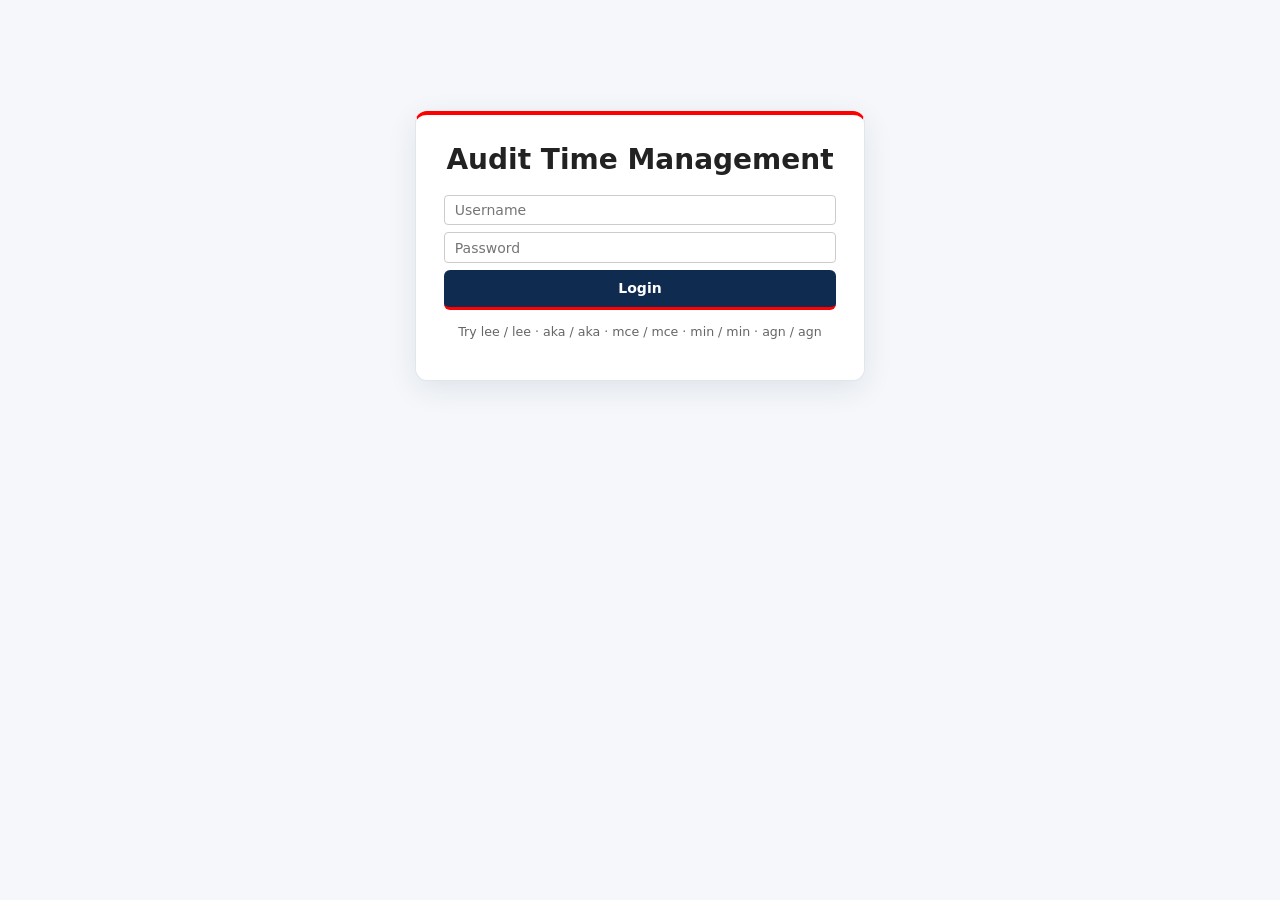
<file: backups/branding_20261118_123049/index.html>
<!doctype html>
<html lang="en">
<head>
  <meta charset="utf-8">
  <title>Audit Time Management</title>
  <link rel="stylesheet" href="/static/style.css">
</head>
<body>
  <div id="loginContainer">
    <h1 style="margin-top: 0; text-align: center;">Audit Time Management</h1>
    <form id="loginForm" onsubmit="event.preventDefault(); doLogin();">
      <input id="u" placeholder="Username" autocomplete="username" required>
      <input id="p" type="password" placeholder="Password" autocomplete="current-password" required>
      <button type="submit">Login</button>
    </form>
    <p class="muted" style="text-align: center;">Try lee / lee · aka / aka · mce / mce · min / min · agn / agn</p>
  </div>

  <div id="app" style="display:none">
    <h1>Audit Time Management</h1>
    <div class="row">
      <b id="who"></b>
      <button onclick="doLogout()">Logout</button>

      <button id="btnAdminPanel" onclick="showAdminPanel()" style="display:none; background: #2b6cb0; margin-left: auto;">Admin Panel</button>
      <button id="btnDownloadLogs" onclick="downloadTimeLogs()" style="background: #e67e22; margin-left: auto;">Download Time Logs</button>
    </div>

    <div id="activeTimerBar" class="card" style="display:none; background: #e3f2fd; border-color: #90caf9; position: sticky; top: 10px; z-index: 100;">
      <div class="row" style="justify-content: space-between;">
        <div>
          <b style="color: #1565c0;">⏱ Active Task:</b> <span id="timerTaskName"></span>
        </div>
        <div style="font-size: 1.2em; font-weight: bold;">
          <span id="timerDisplay">00:00:00</span>
        </div>
        <button onclick="stopTimer()" style="background: #e53935;">Stop Timer</button>
      </div>
      <div id="timerAlert" class="muted" style="margin-top: 0.5em; display: none;"></div>
    </div>

    <div id="noWork" class="card" style="display:none">
      <b>No missions assigned to you yet.</b><br>
      <span class="muted">
        Logged in as <span id="noWorkWho"></span>.
      </span>
    </div>

    <!-- TIME LOGS TABLE VIEW WITH FILTERS -->
    <div id="timeLogsView" style="display:none; background: white; padding: 1em; margin-top: 1em; border-radius: 8px; box-shadow: 0 4px 6px rgba(0,0,0,0.1);">
      <div class="row" style="justify-content: space-between; margin-bottom: 1em;">
        <h2 style="margin: 0;">Time Logs</h2>
        <div>
            <button onclick="showTimeLogs()" style="background: #2b6cb0; margin-right: 0.5em;">Refresh</button>
            <button onclick="hideTimeLogs()" style="background:#666;">← Back to Missions</button>
        </div>
      </div>

      <!-- FILTER BAR -->
      <div class="card" style="background: #f9f9f9; padding: 0.8em; display: flex; flex-wrap: wrap; gap: 1em; align-items: center; margin-bottom: 1em;">
        <div style="flex: 1; min-width: 150px;">
          <label style="font-size: 0.85em; font-weight: bold; display: block; margin-bottom: 0.2em;">Date</label>
          <select id="filterLogDate" onchange="filterLogs()" style="width: 100%; padding: 0.4em; border: 1px solid #ccc; border-radius: 4px;">
            <option value="all">All Dates</option>
          </select>
        </div>
        <div style="flex: 1; min-width: 150px;">
          <label style="font-size: 0.85em; font-weight: bold; display: block; margin-bottom: 0.2em;">Employee</label>
          <select id="filterLogEmployee" onchange="filterLogs()" style="width: 100%; padding: 0.4em; border: 1px solid #ccc; border-radius: 4px;">
            <option value="all">All Employees</option>
          </select>
        </div>
        <div style="flex: 1; min-width: 150px;">
          <label style="font-size: 0.85em; font-weight: bold; display: block; margin-bottom: 0.2em;">Task</label>
          <select id="filterLogTask" onchange="filterLogs()" style="width: 100%; padding: 0.4em; border: 1px solid #ccc; border-radius: 4px;">
            <option value="all">All Tasks</option>
          </select>
        </div>
        <div style="flex: 0 0 120px;">
          <label style="font-size: 0.85em; font-weight: bold; display: block; margin-bottom: 0.2em;">Status</label>
          <select id="filterLogStatus" onchange="filterLogs()" style="width: 100%; padding: 0.4em; border: 1px solid #ccc; border-radius: 4px;">
            <option value="all">All</option>
            <option value="Signed In">Signed In</option>
            <option value="Signed Out">Signed Out</option>
          </select>
        </div>
        <div style="flex: 0 0 auto; margin-top: 1.2em;">
          <button onclick="clearLogFilters()" style="background: #666; padding: 0.4em 1em;">Clear</button>
        </div>
      </div>

      <div style="overflow-x: auto;">
        <table style="width: 100%; border-collapse: collapse;">
          <thead>
            <tr style="background: #eee; text-align: left;">
              <th style="padding: 0.8em; border-bottom: 2px solid #ccc;">Date</th>
              <th style="padding: 0.8em; border-bottom: 2px solid #ccc;">Employee</th>
              <th style="padding: 0.8em; border-bottom: 2px solid #ccc;">Task</th>
              <th style="padding: 0.8em; border-bottom: 2px solid #ccc;">Sign In</th>
              <th style="padding: 0.8em; border-bottom: 2px solid #ccc;">Sign Out</th>
              <th style="padding: 0.8em; border-bottom: 2px solid #ccc;">Hours</th>
              <th style="padding: 0.8em; border-bottom: 2px solid #ccc;">Description</th>
            </tr>
          </thead>
          <tbody id="timeLogsTableBody"></tbody>
        </table>
      </div>
    </div>

    <!-- MAIN LIST VIEW -->
    <div id="listView">
      <div id="filterContainer" style="display:none; display: flex; flex-wrap: wrap; align-items: center; justify-content: space-between; margin-top: 1em; gap: 1.5em;">
        <div style="display: flex; align-items: center; gap: 1em;">
          <h2 id="myH" style="margin: 0;">My missions</h2>
          <button onclick="toggleMissionView()" id="viewToggleBtn" style="background: #4caf50; font-size: 0.85em; padding: 0.3em 0.6em;">Show All Missions</button>
          <button onclick="showTableView()" style="background: #2b6cb0; font-size: 0.85em; padding: 0.3em 0.6em;">View as Table</button>
          <button id="btnViewLogs" onclick="showTimeLogs()" style="background: #8e44ad; font-size: 0.85em; padding: 0.3em 0.6em;">View Time Logs</button>
        </div>

        <div style="display: flex; flex-wrap: wrap; align-items: center; gap: 1.5em;">
          <div class="searchable-dropdown" style="position: relative; width: 200px;">
            <input type="text" id="clientFilterInput" placeholder="Filter by Client..." autocomplete="off"
                   style="width: 100%; padding: 0.5em; border: 1px solid #ccc; border-radius: 4px;">
            <div id="clientFilterList" class="dropdown-list" style="display: none;"></div>
          </div>
          <div style="display: flex; align-items: center; gap: 0.5em;">
            <label style="font-size: 0.9em; font-weight: bold;">FY:</label>
            <input type="text" id="fiscalYearFilter" oninput="filterMissions()" placeholder="e.g. 2026" style="width: 80px; padding: 0.4em; border: 1px solid #ccc; border-radius: 4px;">
          </div>
          <div style="display: flex; align-items: center; gap: 0.5em;">
            <label style="font-size: 0.9em; font-weight: bold;">From:</label>
            <input type="date" id="missionDateFrom" onchange="filterMissions()" style="padding: 0.4em; border: 1px solid #ccc; border-radius: 4px;">
            <span style="font-size: 0.9em; font-weight: bold;">To:</span>
            <input type="date" id="missionDateTo" onchange="filterMissions()" style="padding: 0.4em; border: 1px solid #ccc; border-radius: 4px;">
          </div>
        </div>
      </div>

      <div id="missions" style="margin-top: 1em;"></div>

      <div id="allMissionsCard" style="display:none; margin-top: 2em; border-top: 2px dashed #ccc; padding-top: 1em;">
        <h2>All Company Missions</h2>
        <div id="allMissions"></div>
      </div>
    </div>

    <!-- READ-ONLY MISSION TABLE VIEW -->
    <div id="tableView" style="display:none">
      <div style="margin-bottom: 1em;">
        <button onclick="hideTableView()" style="background:#666;">← Back to Cards</button>
      </div>
      <h2>My Missions (Read-Only)</h2>
      <div style="overflow-x: auto;">
        <table style="width: 100%; border-collapse: collapse; margin-top: 1em; background: white;">
          <thead>
            <tr style="background: #eee; text-align: left;">
              <th style="padding: 0.8em; border-bottom: 2px solid #ccc;">Client</th>
              <th style="padding: 0.8em; border-bottom: 2px solid #ccc;">Service</th>
              <th style="padding: 0.8em; border-bottom: 2px solid #ccc;">Employee</th>
              <th style="padding: 0.8em; border-bottom: 2px solid #ccc;">Dates</th>
              <th style="padding: 0.8em; border-bottom: 2px solid #ccc;">Section / SubSection</th>
              <th style="padding: 0.8em; border-bottom: 2px solid #ccc;">Task Name</th>
              <th style="padding: 0.8em; border-bottom: 2px solid #ccc;">Hours</th>
              <th style="padding: 0.8em; border-bottom: 2px solid #ccc;">Status</th>
            </tr>
          </thead>
          <tbody id="tableBody"></tbody>
        </table>
      </div>
    </div>

    <div id="detail"></div>

    <div id="missionView" style="display:none">
      <div style="margin-bottom: 1em;">
        <button onclick="goBack()" style="background:#666;">← Back to missions</button>
      </div>

      <div style="display: flex; align-items: center; gap: 1em; margin-bottom: 1em;">
        <h2 style="margin: 0;">My tasks</h2>
        <button id="btnViewTeamTasks" onclick="showTeamTable()" style="background: #4caf50; font-size: 0.85em; padding: 0.3em 0.6em; display: none;">View Team Tasks</button>
      </div>

      <div class="card" style="background: #f9f9f9; padding: 0.8em; overflow: visible; z-index: 50; display: flex; flex-wrap: wrap; gap: 2em; align-items: center;">
        <div class="searchable-dropdown" style="position: relative; flex: 1; min-width: 250px;">
          <input type="text" id="taskSearch" placeholder="Search tasks by name, section, or sub-section..." autocomplete="off"
                 style="width: 100%; padding: 0.6em; box-sizing: border-box; font-size: 1em; border: 1px solid #ccc; border-radius: 4px;">
          <div id="taskSearchList" class="dropdown-list" style="display: none;"></div>
        </div>

        <div style="display: flex; align-items: center; gap: 0.5em;">
          <label style="font-size: 0.9em; font-weight: bold;">From:</label>
          <input type="date" id="taskDateFrom" onchange="filterTasks()" style="padding: 0.4em; border: 1px solid #ccc; border-radius: 4px;">
          <span style="font-size: 0.9em; font-weight: bold;">To:</span>
          <input type="date" id="taskDateTo" onchange="filterTasks()" style="padding: 0.4em; border: 1px solid #ccc; border-radius: 4px;">
        </div>
      </div>

      <div id="taskList"></div>
    </div>

    <!-- TEAM TASKS READ-ONLY TABLE VIEW WITH DROPDOWN FILTERS -->
    <div id="teamTableView" style="display:none">
      <div style="margin-bottom: 1em;">
        <button onclick="hideTeamTable()" style="background:#666;">← Back to My Tasks</button>
      </div>
      <h2>Team Tasks (Read-Only)</h2>

      <div class="card" style="background: #f9f9f9; padding: 0.8em; display: flex; flex-wrap: wrap; gap: 1em; align-items: center; margin-bottom: 1em;">
        <div style="flex: 1; min-width: 150px;">
          <label style="font-size: 0.85em; font-weight: bold; display: block; margin-bottom: 0.2em;">Employee</label>
          <select id="filterTeamEmployee" onchange="filterTeamTasks()" style="width: 100%; padding: 0.4em; border: 1px solid #ccc; border-radius: 4px;">
            <option value="all">All Employees</option>
          </select>
        </div>
        <div style="flex: 1; min-width: 150px;">
          <label style="font-size: 0.85em; font-weight: bold; display: block; margin-bottom: 0.2em;">Section / SubSection</label>
          <select id="filterTeamSection" onchange="filterTeamTasks()" style="width: 100%; padding: 0.4em; border: 1px solid #ccc; border-radius: 4px;">
            <option value="all">All Sections</option>
          </select>
        </div>
        <div style="flex: 1; min-width: 150px;">
          <label style="font-size: 0.85em; font-weight: bold; display: block; margin-bottom: 0.2em;">Task Name</label>
          <select id="filterTeamTaskName" onchange="filterTeamTasks()" style="width: 100%; padding: 0.4em; border: 1px solid #ccc; border-radius: 4px;">
            <option value="all">All Tasks</option>
          </select>
        </div>
        <div style="flex: 0 0 120px;">
          <label style="font-size: 0.85em; font-weight: bold; display: block; margin-bottom: 0.2em;">Status</label>
          <select id="filterTeamStatus" onchange="filterTeamTasks()" style="width: 100%; padding: 0.4em; border: 1px solid #ccc; border-radius: 4px;">
            <option value="all">All</option>
            <option value="done">Done</option>
            <option value="pending">Pending</option>
          </select>
        </div>
        <div style="flex: 0 0 auto; margin-top: 1.2em;">
          <button onclick="clearTeamFilters()" style="background: #666; padding: 0.4em 1em;">Clear</button>
        </div>
      </div>

      <div style="overflow-x: auto;">
        <table style="width: 100%; border-collapse: collapse; margin-top: 1em; background: white;">
          <thead>
            <tr style="background: #eee; text-align: left;">
              <th style="padding: 0.8em; border-bottom: 2px solid #ccc;">Employee</th>
              <th style="padding: 0.8em; border-bottom: 2px solid #ccc;">Section / SubSection</th>
              <th style="padding: 0.8em; border-bottom: 2px solid #ccc;">Task Name</th>
              <th style="padding: 0.8em; border-bottom: 2px solid #ccc;">Hours</th>
              <th style="padding: 0.8em; border-bottom: 2px solid #ccc;">Status</th>
            </tr>
          </thead>
          <tbody id="teamTableBody"></tbody>
        </table>
      </div>
    </div>

    <!-- ============================================================ -->
    <!-- ADMIN PANEL                                                  -->
    <!-- ============================================================ -->
    <div id="adminView" style="display:none">
      <div class="row" style="justify-content: space-between; align-items: center; margin-bottom: 1em;">
        <h2 style="margin: 0;">Administration</h2>
        <button onclick="hideAdminPanel()" style="background:#666;">← Back to Mission List</button>
      </div>

      <!-- Tab selector -->
      <div style="margin-bottom:1em; display:flex; gap:.5em; flex-wrap:wrap;">
        <button id="tabBtnTeams"      onclick="showAdminTab('teams')"      style="background:#2b6cb0;">Teams</button>
        <button id="tabBtnEmployees"  onclick="showAdminTab('employees')"  style="background:#2b6cb0;">Employees</button>
        <button id="tabBtnClients"    onclick="showAdminTab('clients')"    style="background:#2b6cb0;">Clients</button>
        <button id="tabBtnServices"   onclick="showAdminTab('services')"   style="background:#2b6cb0;">Services</button>
        <button id="tabBtnIndustries" onclick="showAdminTab('industries')" style="background:#2b6cb0;">Industries</button>
      </div>

      <!-- TEAMS TAB -->
      <div id="adminTabTeams" style="display:none;">
        <button onclick="openTeamForm()" style="background:#4caf50;">+ New Team</button>
        <div style="overflow-x:auto;">
          <table style="width:100%; border-collapse:collapse; margin-top:1em; background:#fff;">
            <thead>
              <tr style="background:#eee; text-align:left;">
                <th style="padding:.8em; border-bottom:2px solid #ccc;">Name</th>
                <th style="padding:.8em; border-bottom:2px solid #ccc;">Leader</th>
                <th style="padding:.8em; border-bottom:2px solid #ccc;">Members</th>
                <th style="padding:.8em; border-bottom:2px solid #ccc;">Actions</th>
              </tr>
            </thead>
            <tbody id="adminTeamsBody"></tbody>
          </table>
        </div>
      </div>

      <!-- EMPLOYEES TAB -->
      <div id="adminTabEmployees" style="display:none;">
        <button onclick="openEmployeeForm()" style="background:#4caf50;">+ New Employee</button>
        <div style="overflow-x:auto;">
          <table style="width:100%; border-collapse:collapse; margin-top:1em; background:#fff;">
            <thead>
              <tr style="background:#eee; text-align:left;">
                <th style="padding:.8em; border-bottom:2px solid #ccc;">Name</th>
                <th style="padding:.8em; border-bottom:2px solid #ccc;">Username</th>
                <th style="padding:.8em; border-bottom:2px solid #ccc;">Classification</th>
                <th style="padding:.8em; border-bottom:2px solid #ccc;">Team Leader</th>
                <th style="padding:.8em; border-bottom:2px solid #ccc;">Actions</th>
              </tr>
            </thead>
            <tbody id="adminEmployeesBody"></tbody>
          </table>
        </div>
      </div>

      <!-- CLIENTS TAB -->
      <div id="adminTabClients" style="display:none;">
        <button onclick="openClientForm()" style="background:#4caf50;">+ New Client</button>
        <div style="overflow-x:auto;">
          <table style="width:100%; border-collapse:collapse; margin-top:1em; background:#fff;">
            <thead>
              <tr style="background:#eee; text-align:left;">
                <th style="padding:.8em; border-bottom:2px solid #ccc;">Customer Name</th>
                <th style="padding:.8em; border-bottom:2px solid #ccc;">Industry</th>
                <th style="padding:.8em; border-bottom:2px solid #ccc;">Type</th>
                <th style="padding:.8em; border-bottom:2px solid #ccc;">ID</th>
                <th style="padding:.8em; border-bottom:2px solid #ccc;">Phone</th>
                <th style="padding:.8em; border-bottom:2px solid #ccc;">City</th>
                <th style="padding:.8em; border-bottom:2px solid #ccc;">Team Leader</th>
                <th style="padding:.8em; border-bottom:2px solid #ccc;">Actions</th>
              </tr>
            </thead>
            <tbody id="adminClientsBody"></tbody>
          </table>
        </div>
      </div>

      <!-- SERVICES TAB -->
      <div id="adminTabServices" style="display:none;">
        <button onclick="openServiceForm()" style="background:#4caf50;">+ New Service</button>
        <div style="overflow-x:auto;">
          <table style="width:100%; border-collapse:collapse; margin-top:1em; background:#fff;">
            <thead>
              <tr style="background:#eee; text-align:left;">
                <th style="padding:.8em; border-bottom:2px solid #ccc;">Service Name</th>
                <th style="padding:.8em; border-bottom:2px solid #ccc;">Engagement Letter (preview)</th>
                <th style="padding:.8em; border-bottom:2px solid #ccc;">Actions</th>
              </tr>
            </thead>
            <tbody id="adminServicesBody"></tbody>
          </table>
        </div>
      </div>

      <!-- INDUSTRIES TAB -->
      <div id="adminTabIndustries" style="display:none;">
        <button onclick="openIndustryForm()" style="background:#4caf50;">+ New Industry</button>
        <div style="overflow-x:auto;">
          <table style="width:100%; border-collapse:collapse; margin-top:1em; background:#fff;">
            <thead>
              <tr style="background:#eee; text-align:left;">
                <th style="padding:.8em; border-bottom:2px solid #ccc;">Industry Group</th>
                <th style="padding:.8em; border-bottom:2px solid #ccc;">Industry Name</th>
                <th style="padding:.8em; border-bottom:2px solid #ccc;">Actions</th>
              </tr>
            </thead>
            <tbody id="adminIndustriesBody"></tbody>
          </table>
        </div>
      </div>
    </div>

    <!-- Generic admin modal -->
    <div id="adminModal" style="display:none; position:fixed; inset:0; background:rgba(0,0,0,.5); z-index:1000;">
      <div class="card" style="max-width:600px; margin:5em auto; background:#fff; padding:1.5em; border-radius:8px; max-height:80vh; overflow:auto;">
        <h3 id="adminModalTitle" style="margin-top:0;"></h3>
        <div id="adminModalFields"></div>
        <div style="margin-top:1em; text-align:right; display:flex; gap:.5em; justify-content:flex-end;">
          <button onclick="closeAdminModal()" style="background:#666;">Cancel</button>
          <button onclick="submitAdminModal()" style="background:#2b6cb0; color:#fff;">Save</button>
        </div>
      </div>
    </div>

  </div>

  <!-- Cache buster — bump whenever app.js or style.css changes -->
  <script src="/static/app.js?v=114"></script>
</body>
</html>
</file>
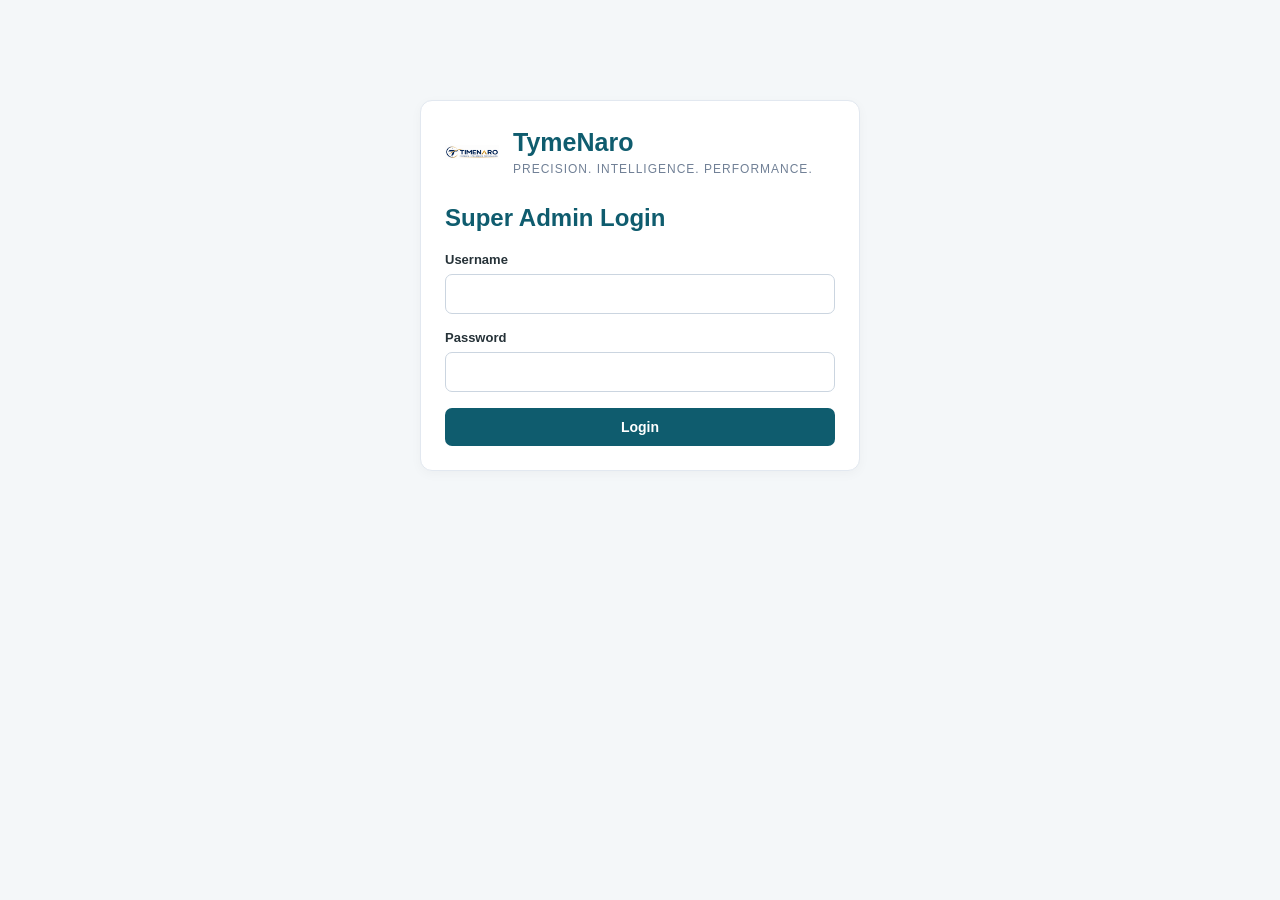
<file: templates/super_admin.html>
<!DOCTYPE html>
<html lang="en">
<head>
    <meta charset="UTF-8">
    <meta name="viewport" content="width=device-width, initial-scale=1.0">
    <title>TymeNaro | Super Admin</title>
    <link rel="icon" type="image/png" href="/static/images/TymeNaro_Small.png">

    <style>
        :root {
            --primary: #0F5C6E;
            --primary-dark: #094653;
            --background: #f4f7f9;
            --surface: #ffffff;
            --text: #263238;
            --muted: #718096;
            --border: #e2e8f0;
            --success: #16834a;
            --danger: #c53030;
            --warning: #b7791f;
        }

        * {
            box-sizing: border-box;
        }

        body {
            margin: 0;
            padding: 30px 18px;
            background: var(--background);
            color: var(--text);
            font-family: Arial, Helvetica, sans-serif;
        }

        .container {
            max-width: 1180px;
            margin: 0 auto;
        }

        .header {
            display: flex;
            justify-content: space-between;
            align-items: center;
            gap: 20px;
            margin-bottom: 28px;
        }

        .brand {
            display: flex;
            align-items: center;
            gap: 14px;
        }

        .brand img {
            width: 54px;
            height: 54px;
            object-fit: contain;
        }

        .brand h1 {
            margin: 0;
            color: var(--primary);
            font-size: 25px;
        }

        .brand p {
            margin: 5px 0 0;
            color: var(--muted);
            font-size: 12px;
            letter-spacing: 1px;
        }

        h2 {
            margin-top: 0;
            color: var(--primary);
        }

        .card {
            background: var(--surface);
            border: 1px solid var(--border);
            border-radius: 12px;
            padding: 24px;
            margin-bottom: 22px;
            box-shadow: 0 3px 12px rgba(0,0,0,.035);
        }

        .login-card {
            max-width: 440px;
            margin: 70px auto;
        }

        .form-group {
            margin-bottom: 16px;
        }

        label {
            display: block;
            margin-bottom: 7px;
            font-size: 13px;
            font-weight: 600;
        }

        input,
        select {
            width: 100%;
            padding: 11px 12px;
            border: 1px solid #cbd5e0;
            border-radius: 7px;
            font-size: 14px;
            background: white;
        }

        input:focus,
        select:focus {
            outline: 2px solid rgba(15,92,110,.15);
            border-color: var(--primary);
        }

        button {
            border: 0;
            border-radius: 7px;
            padding: 11px 17px;
            background: var(--primary);
            color: white;
            font-size: 14px;
            font-weight: 600;
            cursor: pointer;
        }

        button:hover {
            background: var(--primary-dark);
        }

        button:disabled {
            opacity: .6;
            cursor: wait;
        }

        .btn-secondary {
            background: #64748b;
        }

        .btn-secondary:hover {
            background: #475569;
        }

        .btn-danger {
            background: #b83232;
        }

        .btn-danger:hover {
            background: #922b2b;
        }

        .btn-small {
            padding: 7px 11px;
            font-size: 12px;
        }

        .header-actions {
            display: flex;
            gap: 9px;
            flex-wrap: wrap;
        }

        .stats {
            display: grid;
            grid-template-columns: repeat(6, minmax(120px, 1fr));
            gap: 14px;
            margin-bottom: 22px;
        }

        .stat-card {
            background: white;
            border: 1px solid var(--border);
            border-radius: 10px;
            padding: 18px;
        }

        .stat-card .number {
            font-size: 27px;
            font-weight: 700;
            color: var(--primary);
        }

        .stat-card .label {
            margin-top: 7px;
            color: var(--muted);
            font-size: 12px;
        }

        .table-wrap {
            width: 100%;
            overflow-x: auto;
        }

        table {
            width: 100%;
            border-collapse: collapse;
            font-size: 13px;
            min-width: 850px;
        }

        th,
        td {
            padding: 13px 11px;
            text-align: left;
            border-bottom: 1px solid var(--border);
            vertical-align: middle;
        }

        th {
            color: var(--primary);
            background: #f8fafc;
            font-weight: 700;
            white-space: nowrap;
        }

        td {
            color: #334155;
        }

        .status {
            display: inline-block;
            border-radius: 20px;
            padding: 5px 9px;
            font-size: 11px;
            font-weight: 700;
        }

        .active {
            background: #dcfce7;
            color: #166534;
        }

        .inactive {
            background: #fee2e2;
            color: #991b1b;
        }

        .healthy {
            background: #dcfce7;
            color: #166534;
        }

        .unavailable {
            background: #fef3c7;
            color: #92400e;
        }

        .message {
            display: none;
            padding: 12px 14px;
            border-radius: 7px;
            margin: 14px 0;
            font-size: 13px;
            white-space: pre-wrap;
        }

        .message.success {
            display: block;
            background: #dcfce7;
            color: #166534;
        }

        .message.error {
            display: block;
            background: #fee2e2;
            color: #991b1b;
        }

        .message.warning {
            display: block;
            background: #fef3c7;
            color: #92400e;
        }

        .section-heading {
            display: flex;
            justify-content: space-between;
            align-items: center;
            gap: 15px;
            margin-bottom: 18px;
        }

        .section-heading h2 {
            margin: 0;
        }

        .hidden {
            display: none !important;
        }

        .form-actions {
            display: flex;
            gap: 10px;
            flex-wrap: wrap;
            margin-top: 20px;
        }

        .help-text {
            color: var(--muted);
            font-size: 12px;
            line-height: 1.5;
            margin-top: 6px;
        }

        .checkbox-row {
            display: flex;
            align-items: center;
            gap: 9px;
            margin-top: 12px;
        }

        .checkbox-row input {
            width: auto;
        }

        .checkbox-row label {
            margin: 0;
        }

        .company-code {
            font-weight: 700;
            color: var(--primary);
            letter-spacing: .5px;
        }

        .footer {
            text-align: center;
            margin-top: 30px;
            color: var(--muted);
            font-size: 12px;
        }

        @media (max-width: 950px) {
            .stats {
                grid-template-columns: repeat(3, 1fr);
            }
        }

        @media (max-width: 600px) {
            body {
                padding: 18px 10px;
            }

            .header {
                align-items: flex-start;
                flex-direction: column;
            }

            .stats {
                grid-template-columns: repeat(2, 1fr);
            }

            .card {
                padding: 17px;
            }
        }
    </style>
</head>

<body>

<div class="container">

    <!-- LOGIN -->
    <section id="loginView" class="card login-card">
        <div class="brand" style="margin-bottom:25px;">
            <img src="/static/images/TymeNaro_Small.png" alt="TymeNaro">
            <div>
                <h1>TymeNaro</h1>
                <p>PRECISION. INTELLIGENCE. PERFORMANCE.</p>
            </div>
        </div>

        <h2>Super Admin Login</h2>

        <form id="loginForm">
            <div class="form-group">
                <label for="sa_username">Username</label>
                <input
                    id="sa_username"
                    type="text"
                    autocomplete="username"
                    required
                >
            </div>

            <div class="form-group">
                <label for="sa_password">Password</label>
                <input
                    id="sa_password"
                    type="password"
                    autocomplete="current-password"
                    required
                >
            </div>

            <button id="loginButton" type="submit" style="width:100%;">
                Login
            </button>
        </form>

        <div id="loginMessage" class="message"></div>
    </section>


    <!-- DASHBOARD -->
    <main id="dashboardView" class="hidden">

        <header class="header">
            <div class="brand">
                <img src="/static/images/TymeNaro_Small.png" alt="TymeNaro">
                <div>
                    <h1>TymeNaro Super Admin</h1>
                    <p>CENTRAL COMPANY MANAGEMENT</p>
                </div>
            </div>

            <div class="header-actions">
                <button id="refreshButton" type="button" class="btn-secondary">
                    Refresh
                </button>
                <button id="logoutButton" type="button" class="btn-danger">
                    Logout
                </button>
            </div>
        </header>


        <!-- AGGREGATE STATISTICS -->
        <section class="stats">

            <div class="stat-card">
                <div class="number" id="totalCompanies">0</div>
                <div class="label">Total Companies</div>
            </div>

            <div class="stat-card">
                <div class="number" id="activeCompanies">0</div>
                <div class="label">Active Companies</div>
            </div>

            <div class="stat-card">
                <div class="number" id="inactiveCompanies">0</div>
                <div class="label">Inactive Companies</div>
            </div>

            <div class="stat-card">
                <div class="number" id="totalEmployees">0</div>
                <div class="label">Total Employees</div>
            </div>

            <div class="stat-card">
                <div class="number" id="totalClients">0</div>
                <div class="label">Total Clients</div>
            </div>

            <div class="stat-card">
                <div class="number" id="totalMissions">0</div>
                <div class="label">Total Missions</div>
            </div>

        </section>


        <div id="dashboardMessage" class="message"></div>


        <!-- CREATE COMPANY -->
        <section class="card">
            <div class="section-heading">
                <h2>Company Management</h2>
                <button id="showCreateButton" type="button">
                    + Create Company
                </button>
            </div>

            <section id="createFormSection" class="hidden">
                <h3>Create New Company</h3>

                <form id="createForm">

                    <div class="form-group">
                        <label for="create_company_name">Company Name</label>
                        <input id="create_company_name" required maxlength="200">
                    </div>

                    <div class="form-group">
                        <label for="create_company_code">Company Code</label>
                        <input
                            id="create_company_code"
                            required
                            minlength="2"
                            maxlength="12"
                            pattern="[A-Za-z0-9_-]{2,12}"
                            placeholder="Example: ABC"
                        >
                        <div class="help-text">
                            Employees use this code together with their username
                            and password when logging in.
                        </div>
                    </div>

                    <div class="form-group">
                        <label for="create_industry">Industry</label>
                        <input id="create_industry" required maxlength="100">
                    </div>

                    <hr style="border:0;border-top:1px solid var(--border);margin:22px 0;">

                    <h3>Initial Administrator</h3>

                    <div class="form-group">
                        <label for="create_admin_username">Administrator Username</label>
                        <input
                            id="create_admin_username"
                            required
                            minlength="2"
                            maxlength="100"
                            autocomplete="off"
                        >
                    </div>

                    <div class="form-group">
                        <label for="create_admin_password">Administrator Password</label>
                        <input
                            id="create_admin_password"
                            type="password"
                            required
                            minlength="8"
                            autocomplete="new-password"
                        >
                    </div>

                    <div class="form-actions">
                        <button id="createSubmitButton" type="submit">
                            Create Company
                        </button>
                        <button id="cancelCreateButton" type="button" class="btn-secondary">
                            Cancel
                        </button>
                    </div>
                </form>

                <div id="createMessage" class="message"></div>
            </section>
        </section>


        <!-- EDIT COMPANY -->
        <section id="editFormSection" class="card hidden">
            <h2>Edit Company</h2>

            <form id="editForm">
                <input type="hidden" id="edit_tenant_id">

                <div class="form-group">
                    <label for="edit_company_name">Company Name</label>
                    <input id="edit_company_name" required maxlength="200">
                </div>

                <div class="form-group">
                    <label for="edit_company_code">Company Code</label>
                    <input
                        id="edit_company_code"
                        required
                        minlength="2"
                        maxlength="12"
                        pattern="[A-Za-z0-9_-]{2,12}"
                    >
                </div>

                <div class="form-group">
                    <label for="edit_industry">Industry</label>
                    <input id="edit_industry" required maxlength="100">
                </div>

                <div class="checkbox-row">
                    <input type="checkbox" id="edit_is_active">
                    <label for="edit_is_active">Company account is active</label>
                </div>

                <hr style="border:0;border-top:1px solid var(--border);margin:22px 0;">

                <h3>Change Administrator Credentials</h3>
                <p class="help-text">
                    Leave both fields empty to keep the current administrator
                    credentials unchanged. If changing credentials, provide both.
                </p>

                <div class="form-group">
                    <label for="edit_admin_username">New Administrator Username</label>
                    <input
                        id="edit_admin_username"
                        minlength="2"
                        maxlength="100"
                        autocomplete="off"
                    >
                </div>

                <div class="form-group">
                    <label for="edit_admin_password">New Administrator Password</label>
                    <input
                        id="edit_admin_password"
                        type="password"
                        minlength="8"
                        autocomplete="new-password"
                    >
                </div>

                <div class="form-actions">
                    <button id="editSubmitButton" type="submit">
                        Save Changes
                    </button>
                    <button id="cancelEditButton" type="button" class="btn-secondary">
                        Cancel
                    </button>
                </div>
            </form>

            <div id="editMessage" class="message"></div>
        </section>


        <!-- TENANT TABLE -->
        <section class="card">
            <div class="section-heading">
                <h2>Registered Companies</h2>
                <span id="companyCount" class="help-text"></span>
            </div>

            <div class="table-wrap">
                <table>
                    <thead>
                        <tr>
                            <th>ID</th>
                            <th>Company</th>
                            <th>Company Code</th>
                            <th>Industry</th>
                            <th>Employees</th>
                            <th>Clients</th>
                            <th>Missions</th>
                            <th>Account</th>
                            <th>Database</th>
                            <th>Actions</th>
                        </tr>
                    </thead>

                    <tbody id="tenantTableBody">
                        <tr>
                            <td colspan="10">Loading companies...</td>
                        </tr>
                    </tbody>
                </table>
            </div>
        </section>

        <div class="footer">
            TymeNaro · Precision. Intelligence. Performance.
        </div>

    </main>
</div>


<script>
"use strict";

let saToken = localStorage.getItem("saToken") || "";
let tenants = [];

const $ = id => document.getElementById(id);


function showMessage(elementId, message, type = "error") {
    const element = $(elementId);
    element.textContent = message;
    element.className = "message " + type;
}


function clearMessage(elementId) {
    const element = $(elementId);
    element.textContent = "";
    element.className = "message";
}


function setButtonLoading(buttonId, loading, loadingText = "Please wait...") {
    const button = $(buttonId);

    if (loading) {
        button.dataset.originalText = button.textContent;
        button.textContent = loadingText;
        button.disabled = true;
    } else {
        button.textContent = button.dataset.originalText || button.textContent;
        button.disabled = false;
    }
}


async function api(url, options = {}) {
    const headers = {
        "Content-Type": "application/json",
        ...(options.headers || {})
    };

    if (saToken) {
        headers.Authorization = "Bearer " + saToken;
    }

    const response = await fetch(url, {
        ...options,
        headers
    });

    let result = {};

    try {
        result = await response.json();
    } catch (_) {
        result = {};
    }

    if (!response.ok) {
        const detail = result.detail || result.message || "Request failed.";

        if (response.status === 401 || response.status === 403) {
            throw new Error(
                "Authentication failed or your Super Admin session is no longer valid. Please log in again."
            );
        }

        throw new Error(
            typeof detail === "string" ? detail : JSON.stringify(detail)
        );
    }

    return result;
}


function showLogin() {
    $("loginView").classList.remove("hidden");
    $("dashboardView").classList.add("hidden");
}


function showDashboard() {
    $("loginView").classList.add("hidden");
    $("dashboardView").classList.remove("hidden");
}


function logoutLocally() {
    saToken = "";
    localStorage.removeItem("saToken");
    showLogin();
}


async function doLogout() {
    try {
        if (saToken) {
            await api("/api/auth/logout", {
                method: "POST"
            });
        }
    } catch (error) {
        console.warn("Logout request:", error.message);
    } finally {
        logoutLocally();
    }
}


$("loginForm").addEventListener("submit", async event => {
    event.preventDefault();

    clearMessage("loginMessage");
    setButtonLoading("loginButton", true, "Signing in...");

    try {
        const result = await fetch("/api/auth/super-admin/login", {
            method: "POST",
            headers: {
                "Content-Type": "application/json"
            },
            body: JSON.stringify({
                username: $("sa_username").value.trim(),
                password: $("sa_password").value
            })
        });

        let data = {};

        try {
            data = await result.json();
        } catch (_) {
            data = {};
        }

        if (!result.ok) {
            throw new Error(
                data.detail || "Invalid Super Admin credentials."
            );
        }

        if (!data.token) {
            throw new Error("The server did not return an authentication token.");
        }

        saToken = data.token;
        localStorage.setItem("saToken", saToken);

        $("sa_password").value = "";

        showDashboard();
        await loadTenants();

    } catch (error) {
        logoutLocally();
        showMessage("loginMessage", error.message);
    } finally {
        setButtonLoading("loginButton", false);
    }
});


function hideForms() {
    $("createFormSection").classList.add("hidden");
    $("editFormSection").classList.add("hidden");

    clearMessage("createMessage");
    clearMessage("editMessage");
}


$("showCreateButton").addEventListener("click", () => {
    hideForms();
    $("createForm").reset();
    $("createFormSection").classList.remove("hidden");
    $("createFormSection").scrollIntoView({ behavior: "smooth" });
});


$("cancelCreateButton").addEventListener("click", () => {
    $("createForm").reset();
    $("createFormSection").classList.add("hidden");
    clearMessage("createMessage");
});


$("cancelEditButton").addEventListener("click", () => {
    $("editFormSection").classList.add("hidden");
    $("editForm").reset();
    clearMessage("editMessage");
});


function addCell(row, value, className = "") {
    const cell = document.createElement("td");
    cell.textContent = value === null || value === undefined ? "—" : String(value);

    if (className) {
        cell.className = className;
    }

    row.appendChild(cell);
    return cell;
}


function addStatus(row, text, className) {
    const cell = document.createElement("td");
    const badge = document.createElement("span");

    badge.className = "status " + className;
    badge.textContent = text;

    cell.appendChild(badge);
    row.appendChild(cell);
}


function renderTenants() {
    const tbody = $("tenantTableBody");
    tbody.replaceChildren();

    $("companyCount").textContent = tenants.length + " companies";

    if (tenants.length === 0) {
        const row = document.createElement("tr");
        const cell = document.createElement("td");

        cell.colSpan = 10;
        cell.textContent = "No companies have been registered.";

        row.appendChild(cell);
        tbody.appendChild(row);
        return;
    }

    for (const tenant of tenants) {
        const row = document.createElement("tr");

        addCell(row, tenant.TenantID);
        addCell(row, tenant.CompanyName);
        addCell(row, tenant.CompanyCode, "company-code");
        addCell(row, tenant.Industry);
        addCell(row, tenant.EmployeeCount);
        addCell(row, tenant.ClientCount);
        addCell(row, tenant.MissionCount);

        addStatus(
            row,
            tenant.IsActive ? "Active" : "Inactive",
            tenant.IsActive ? "active" : "inactive"
        );

        addStatus(
            row,
            tenant.DatabaseStatus === "healthy" ? "Healthy" : "Unavailable",
            tenant.DatabaseStatus === "healthy" ? "healthy" : "unavailable"
        );

        const actions = document.createElement("td");
        

const editButton = document.createElement("button");
editButton.type = "button";
editButton.className = "btn-small";
editButton.textContent = "Edit";
editButton.addEventListener("click", () => editTenant(tenant.TenantID));

const deleteButton = document.createElement("button");
deleteButton.type = "button";
deleteButton.className = "btn-small btn-danger";
deleteButton.style.marginLeft = "6px";
deleteButton.textContent = "Delete";
deleteButton.addEventListener("click", () => deleteTenant(tenant.TenantID));

actions.appendChild(editButton);
actions.appendChild(deleteButton);
row.appendChild(actions);
tbody.appendChild(row);
    }
}


function updateTotals(totals) {
    $("totalCompanies").textContent = totals.Companies ?? 0;
    $("activeCompanies").textContent = totals.ActiveCompanies ?? 0;
    $("inactiveCompanies").textContent = totals.InactiveCompanies ?? 0;
    $("totalEmployees").textContent = totals.Employees ?? 0;
    $("totalClients").textContent = totals.Clients ?? 0;
    $("totalMissions").textContent = totals.Missions ?? 0;
}


async function loadTenants() {
    try {
        showDashboard();

        $("tenantTableBody").replaceChildren();

        const loadingRow = document.createElement("tr");
        const loadingCell = document.createElement("td");

        loadingCell.colSpan = 10;
        loadingCell.textContent = "Loading companies...";
        loadingRow.appendChild(loadingCell);
        $("tenantTableBody").appendChild(loadingRow);

        const data = await api("/api/super-admin/tenants");

        tenants = Array.isArray(data.tenants) ? data.tenants : [];

        updateTotals(data.totals || {});
        renderTenants();

        if (data.statistics_complete === false) {
            showMessage(
                "dashboardMessage",
                "Some tenant databases could not be verified. Statistics may be incomplete. Check the database status of each company.",
                "warning"
            );
        } else {
            clearMessage("dashboardMessage");
        }

    } catch (error) {
        if (
            error.message.includes("Authentication failed") ||
            error.message.includes("Super Admin session")
        ) {
            logoutLocally();
            showMessage("loginMessage", error.message);
            return;
        }

        showMessage("dashboardMessage", error.message);
    }
}


function editTenant(tenantId) {
    const tenant = tenants.find(
        item => Number(item.TenantID) === Number(tenantId)
    );

    if (!tenant) {
        showMessage("dashboardMessage", "Company not found.");
        return;
    }

    hideForms();

    $("edit_tenant_id").value = tenant.TenantID;
    $("edit_company_name").value = tenant.CompanyName || "";
    $("edit_company_code").value = tenant.CompanyCode || "";
    $("edit_industry").value = tenant.Industry || "";
    $("edit_is_active").checked = Boolean(tenant.IsActive);

    $("edit_admin_username").value = "";
    $("edit_admin_password").value = "";

    $("editFormSection").classList.remove("hidden");
    $("editFormSection").scrollIntoView({ behavior: "smooth" });
}

async function deleteTenant(tenantId) {
    const tenant = tenants.find(
        item => Number(item.TenantID) === Number(tenantId)
    );

    if (!tenant) {
        showMessage("dashboardMessage", "Company not found.");
        return;
    }

    const confirmed = window.confirm(
        "PERMANENT DELETION\n\n" +
        "Company: " + tenant.CompanyName + "\n" +
        "Company Code: " + tenant.CompanyCode + "\n\n" +
        "This permanently deletes the company's database, including " +
        "employees, clients, missions, tasks and time records.\n\n" +
        "This action cannot be undone.\n\n" +
        "Do you want to continue?"
    );

    if (!confirmed) return;

    const enteredCode = window.prompt(
        "To permanently delete " + tenant.CompanyName +
        ", enter its Company Code exactly:\n\n" +
        tenant.CompanyCode
    );

    if (enteredCode === null) return;

    if (enteredCode.trim().toUpperCase() !== tenant.CompanyCode.toUpperCase()) {
        showMessage(
            "dashboardMessage",
            "Company Code does not match. Nothing was deleted."
        );
        return;
    }

    const finalConfirmation = window.confirm(
        "Final confirmation: permanently delete " +
        tenant.CompanyName + " and its database?"
    );

    if (!finalConfirmation) return;

    try {
        const result = await api(
            "/api/super-admin/tenants/" + encodeURIComponent(tenantId),
            {
                method: "DELETE",
                body: JSON.stringify({
                    confirmation_company_code: enteredCode.trim()
                })
            }
        );

        showMessage(
            "dashboardMessage",
            result.message || "Company deleted successfully.",
            "success"
        );

        await loadTenants();

    } catch (error) {
        showMessage("dashboardMessage", error.message);
    }
}
$("createForm").addEventListener("submit", async event => {
    event.preventDefault();

    clearMessage("createMessage");
    setButtonLoading("createSubmitButton", true, "Creating company...");

    const payload = {
        company_name: $("create_company_name").value.trim(),
        company_code: $("create_company_code").value.trim().toUpperCase(),
        industry: $("create_industry").value.trim(),
        admin_username: $("create_admin_username").value.trim(),
        admin_password: $("create_admin_password").value
    };

    try {
        const result = await api("/api/super-admin/tenants", {
            method: "POST",
            body: JSON.stringify(payload)
        });

        $("createForm").reset();
        $("createFormSection").classList.add("hidden");

        showMessage(
            "dashboardMessage",
            result.message || "Company created successfully.",
            "success"
        );

        await loadTenants();

    } catch (error) {
        showMessage("createMessage", error.message);
    } finally {
        setButtonLoading("createSubmitButton", false);
    }
});


$("editForm").addEventListener("submit", async event => {
    event.preventDefault();

    clearMessage("editMessage");

    const adminUsername = $("edit_admin_username").value.trim();
    const adminPassword = $("edit_admin_password").value;

    if (Boolean(adminUsername) !== Boolean(adminPassword)) {
        showMessage(
            "editMessage",
            "To change administrator credentials, enter both the new username and password."
        );
        return;
    }

    if (adminPassword && adminPassword.length < 8) {
        showMessage(
            "editMessage",
            "The new administrator password must contain at least 8 characters."
        );
        return;
    }

    const tenantId = $("edit_tenant_id").value;

    const payload = {
        company_name: $("edit_company_name").value.trim(),
        company_code: $("edit_company_code").value.trim().toUpperCase(),
        industry: $("edit_industry").value.trim(),
        is_active: $("edit_is_active").checked
    };

    if (adminUsername && adminPassword) {
        payload.admin_username = adminUsername;
        payload.admin_password = adminPassword;
    }

    setButtonLoading("editSubmitButton", true, "Saving changes...");

    try {
        const result = await api(
            "/api/super-admin/tenants/" + encodeURIComponent(tenantId),
            {
                method: "PUT",
                body: JSON.stringify(payload)
            }
        );

        $("editForm").reset();
        $("editFormSection").classList.add("hidden");

        showMessage(
            "dashboardMessage",
            result.message || "Company information updated successfully.",
            "success"
        );

        await loadTenants();

    } catch (error) {
        showMessage("editMessage", error.message);
    } finally {
        setButtonLoading("editSubmitButton", false);
    }
});


$("refreshButton").addEventListener("click", loadTenants);
$("logoutButton").addEventListener("click", doLogout);


// Restore the existing Super Admin session, if one is stored.
if (saToken) {
    showDashboard();
    loadTenants();
} else {
    showLogin();
}
</script>

</body>
</html>
</file>
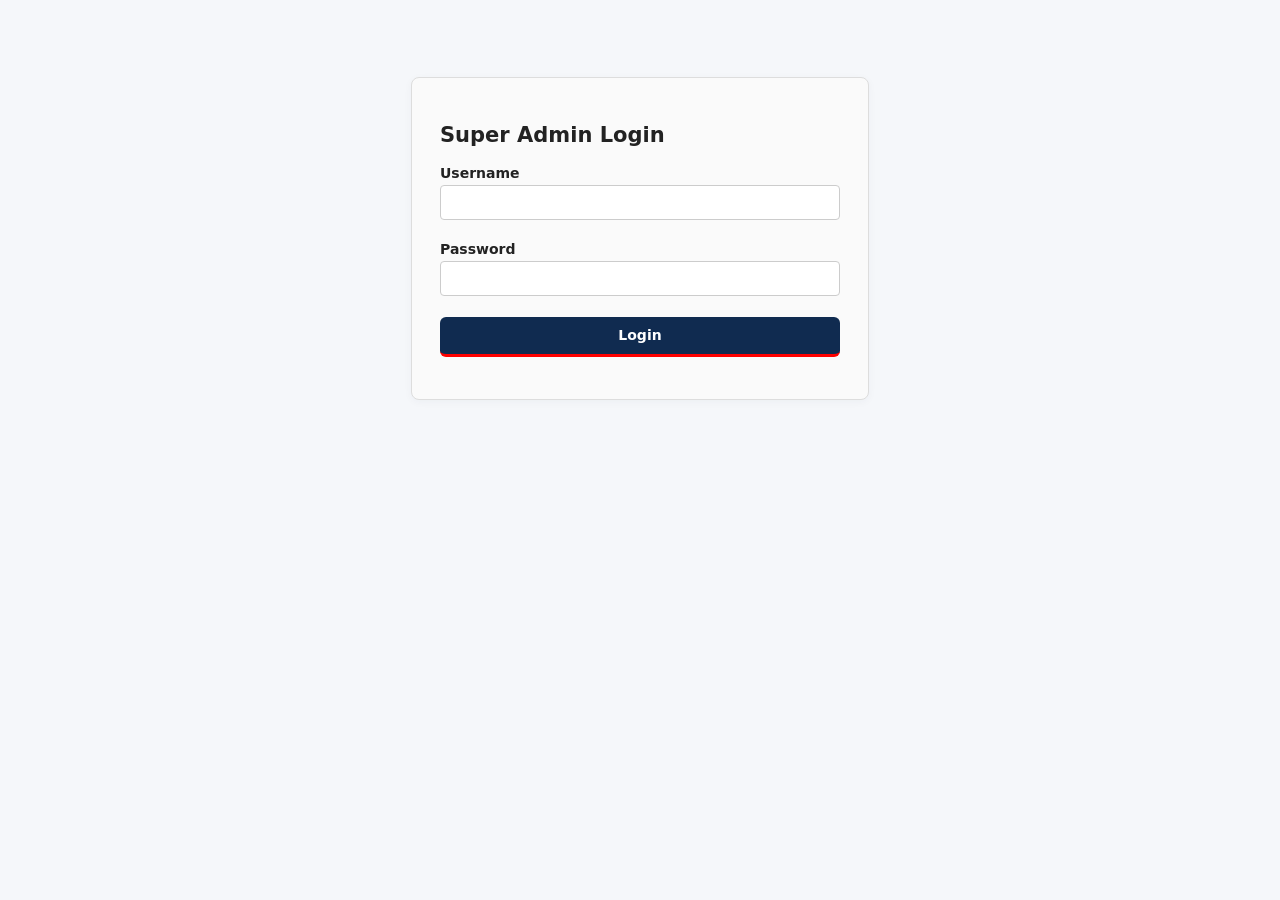
<file: backups/branding_20261118_123049/super_admin.html>
<!doctype html>
<html lang="en">
<head>
  <meta charset="utf-8">
  <title>Super Admin Portal</title>
  <link rel="stylesheet" href="/static/style.css">
  <style>
    body { max-width: 800px; margin: 4em auto; font-family: system-ui; }
    .card { border: 1px solid #ddd; padding: 2em; border-radius: 8px; background: #fafafa; margin-bottom: 2em; }
    .form-group { margin-bottom: 1em; }
    label { display: block; font-weight: bold; margin-bottom: 0.3em; }
    input { width: 100%; padding: 0.6em; box-sizing: border-box; border: 1px solid #ccc; border-radius: 4px; }
    button { padding: 0.8em 1.5em; background: #2b6cb0; color: white; border: none; border-radius: 4px; cursor: pointer; font-size: 1em; }
    button:hover { background: #255a92; }
    .btn-outline { background: transparent; color: #2b6cb0; border: 1px solid #2b6cb0; }
    .btn-outline:hover { background: #e2e8f0; }
    .btn-edit { background: #e67e22; padding: 0.4em 0.8em; font-size: 0.85em; }
    .btn-edit:hover { background: #d35400; }
    .btn-view { background: #2b6cb0; padding: 0.4em 0.8em; font-size: 0.85em; }
    .btn-view:hover { background: #255a92; }
    #message { margin-top: 1em; padding: 1em; border-radius: 4px; display: none; }
    .success { background: #e8f5e9; color: #2e7d32; }
    .error { background: #ffebee; color: #c62828; }
    
    /* Table Styles */
    table { width: 100%; border-collapse: collapse; margin-top: 1em; background: white; }
    th, td { padding: 0.8em; border-bottom: 1px solid #eee; text-align: left; }
    th { background: #f1f5f9; font-weight: bold; }
    
    /* Hide sections by default */
    #createFormSection, #editFormSection, #employeeListView { display: none; }
    #dashboardView { display: none; }
  </style>
</head>
<body>
  
  <!-- LOGIN VIEW -->
  <div id="loginView" class="card" style="max-width: 400px; margin: 0 auto;">
    <h2>Super Admin Login</h2>
    <form id="loginForm">
      <div class="form-group">
        <label>Username</label>
        <input type="text" id="sa_username" required>
      </div>
      <div class="form-group">
        <label>Password</label>
        <input type="password" id="sa_password" required>
      </div>
      <button type="submit" style="width: 100%;">Login</button>
    </form>
    <div id="loginMessage"></div>
  </div>

  <!-- MAIN DASHBOARD VIEW -->
  <div id="dashboardView">
    <div style="display: flex; justify-content: space-between; align-items: center; margin-bottom: 1em;">
      <h1 style="margin: 0;">Super Admin Dashboard</h1>
      <button onclick="doLogout()" class="btn-outline">Logout</button>
    </div>

    <!-- List of Tenants -->
    <div class="card">
      <div style="display: flex; justify-content: space-between; align-items: center; margin-bottom: 1em;">
        <h2 style="margin: 0;">Existing Tenants</h2>
        <button onclick="showCreateForm()">+ Create New Tenant</button>
      </div>
      
      <table>
        <thead>
          <tr>
            <th>ID</th>
            <th>Company Name</th>
            <th>Industry</th>
            <th>Employees</th>
            <th>Actions</th>
          </tr>
        </thead>
        <tbody id="tenantTableBody">
          <tr><td colspan="5" style="text-align: center; color: #666;">Loading tenants...</td></tr>
        </tbody>
      </table>
    </div>

    <!-- Create Tenant Form -->
    <div id="createFormSection" class="card" style="border-color: #90caf9; background: #e3f2fd;">
      <div style="display: flex; justify-content: space-between; align-items: center; margin-bottom: 1em;">
        <h2 style="margin: 0;">Create a New Tenant</h2>
        <button onclick="hideForms()" class="btn-outline">Cancel</button>
      </div>
      
      <form id="tenantForm">
        <div class="form-group">
          <label>Company Name</label>
          <input type="text" id="company_name" required>
        </div>
        <div class="form-group">
          <label>Industry</label>
          <input type="text" id="industry" required>
        </div>
        <hr style="margin: 2em 0; border: 0; border-top: 1px solid #ccc;">
        <div class="form-group">
          <label>Admin Username</label>
          <input type="text" id="admin_username" required>
        </div>
        <div class="form-group">
          <label>Admin Password</label>
          <input type="password" id="admin_password" required>
        </div>
        <button type="submit">Create Tenant</button>
      </form>
      <div id="message"></div>
    </div>

    <!-- Edit Tenant Form -->
    <div id="editFormSection" class="card" style="border-color: #f39c12; background: #fef9e7;">
      <div style="display: flex; justify-content: space-between; align-items: center; margin-bottom: 1em;">
        <h2 style="margin: 0;">Edit Tenant: <span id="editCompanyNameDisplay"></span></h2>
        <button onclick="hideForms()" class="btn-outline">Cancel</button>
      </div>
      
      <form id="editTenantForm">
        <input type="hidden" id="edit_tenant_id">
        <div class="form-group">
          <label>Company Name</label>
          <input type="text" id="edit_company_name" required>
        </div>
        <div class="form-group">
          <label>Industry</label>
          <input type="text" id="edit_industry" required>
        </div>
        <hr style="margin: 2em 0; border: 0; border-top: 1px solid #ccc;">
        <p style="color: #666; font-size: 0.9em; margin-bottom: 1em;">Leave the fields below blank to keep the current Admin credentials.</p>
        <div class="form-group">
          <label>New Admin Username</label>
          <input type="text" id="edit_admin_username" placeholder="Leave blank to keep current">
        </div>
        <div class="form-group">
          <label>New Admin Password</label>
          <input type="password" id="edit_admin_password" placeholder="Leave blank to keep current">
        </div>
        <button type="submit" style="background: #f39c12;">Save Changes</button>
      </form>
      <div id="editMessage"></div>
    </div>

    <!-- Employee List View -->
    <div id="employeeListView" class="card" style="border-color: #90caf9;">
      <div style="display: flex; justify-content: space-between; align-items: center; margin-bottom: 1em;">
        <h2 style="margin: 0;">Employees at <span id="employeeTenantName"></span></h2>
        <button onclick="document.getElementById('employeeListView').style.display='none'" class="btn-outline">Close</button>
      </div>
      
      <table>
        <thead>
          <tr>
            <th>Name</th>
            <th>Username</th>
            <th>Role</th>
            <th>Team Leader</th>
          </tr>
        </thead>
        <tbody id="employeeTableBody">
          <tr><td colspan="4" style="text-align: center; color: #666;">Loading employees...</td></tr>
        </tbody>
      </table>
    </div>
  </div>

  <script>
    let saToken = localStorage.getItem("saToken") || "";

    if (saToken) {
      document.getElementById("loginView").style.display = "none";
      document.getElementById("dashboardView").style.display = "block";
      loadTenants();
    }

    function doLogout() {
      localStorage.removeItem("saToken");
      location.reload();
    }

    function hideForms() {
      document.getElementById("createFormSection").style.display = "none";
      document.getElementById("editFormSection").style.display = "none";
      document.getElementById("employeeListView").style.display = "none";
    }

    function showCreateForm() {
      hideForms();
      document.getElementById("createFormSection").style.display = "block";
      window.scrollTo({ top: document.body.scrollHeight, behavior: 'smooth' });
    }

    function showEditForm(id, name, industry) {
      hideForms();
      document.getElementById("edit_tenant_id").value = id;
      document.getElementById("edit_company_name").value = name;
      document.getElementById("edit_industry").value = industry;
      document.getElementById("editCompanyNameDisplay").textContent = name;
      
      document.getElementById("edit_admin_username").value = "";
      document.getElementById("edit_admin_password").value = "";
      
      document.getElementById("editFormSection").style.display = "block";
      window.scrollTo({ top: document.body.scrollHeight, behavior: 'smooth' });
    }

    async function viewEmployees(tenantId, tenantName) {
      hideForms();
      document.getElementById("employeeTenantName").textContent = tenantName;
      document.getElementById("employeeListView").style.display = "block";
      window.scrollTo({ top: document.body.scrollHeight, behavior: 'smooth' });
      
      const tbody = document.getElementById("employeeTableBody");
      tbody.innerHTML = `<tr><td colspan="4" style="text-align: center; color: #666;">Loading employees...</td></tr>`;
      
      try {
        const res = await fetch(`/api/super-admin/tenants/${tenantId}/employees`, {
          headers: { "Authorization": "Bearer " + saToken }
        });
        
        if (!res.ok) throw new Error("Failed to load employees");
        
        const employees = await res.json();
        
        if (employees.length === 0) {
          tbody.innerHTML = `<tr><td colspan="4" style="text-align: center; color: #666;">No employees found for this tenant.</td></tr>`;
          return;
        }
        
        tbody.innerHTML = employees.map(e => `
          <tr>
            <td>${e.EmployeeName}</td>
            <td><code>${e.Username}</code></td>
            <td>${e.Classification || '-'}</td>
            <td>${e.TeamLeader || '-'}</td>
          </tr>
        `).join("");
        
      } catch (err) {
        tbody.innerHTML = `<tr><td colspan="4" style="text-align: center; color: red;">Error loading employees: ${err.message}</td></tr>`;
      }
    }

    async function loadTenants() {
      const tbody = document.getElementById("tenantTableBody");
      try {
        const res = await fetch("/api/super-admin/tenants", {
          headers: { "Authorization": "Bearer " + saToken }
        });
        const tenants = await res.json();
        
        if (tenants.length === 0) {
          tbody.innerHTML = `<tr><td colspan="5" style="text-align: center; color: #666;">No tenants created yet.</td></tr>`;
          return;
        }
        
        tbody.innerHTML = tenants.map(t => `
          <tr>
            <td>${t.TenantID}</td>
            <td><b>${t.CompanyName}</b></td>
            <td>${t.Industry}</td>
            <td>${t.EmployeeCount}</td>
            <td>
              <button class="btn-edit" onclick="showEditForm(${t.TenantID}, '${t.CompanyName.replace(/'/g, "\\'")}', '${t.Industry.replace(/'/g, "\\'")}')">Edit</button>
              <button class="btn-view" onclick="viewEmployees(${t.TenantID}, '${t.CompanyName.replace(/'/g, "\\'")}')">View Employees</button>
            </td>
          </tr>
        `).join("");
      } catch (err) {
        tbody.innerHTML = `<tr><td colspan="5" style="text-align: center; color: red;">Error loading tenants.</td></tr>`;
      }
    }

    // Handle Login
    document.getElementById("loginForm").addEventListener("submit", async (e) => {
      e.preventDefault();
      const msg = document.getElementById("loginMessage");
      msg.style.display = "none";
      
      try {
        const res = await fetch("/api/super-admin/login", {
          method: "POST",
          headers: { "Content-Type": "application/json" },
          body: JSON.stringify({
            username: document.getElementById("sa_username").value,
            password: document.getElementById("sa_password").value
          })
        });
        
        const data = await res.json();
        if (!res.ok) throw new Error(data.detail || "Login failed");
        
        saToken = data.token;
        localStorage.setItem("saToken", saToken);
        
        document.getElementById("loginView").style.display = "none";
        document.getElementById("dashboardView").style.display = "block";
        loadTenants();
      } catch (err) {
        msg.className = "error";
        msg.textContent = "❌ " + err.message;
        msg.style.display = "block";
      }
    });

    // Handle Create Tenant
    document.getElementById("tenantForm").addEventListener("submit", async (e) => {
      e.preventDefault();
      const msg = document.getElementById("message");
      msg.style.display = "none";
      
      const payload = {
        company_name: document.getElementById("company_name").value,
        industry: document.getElementById("industry").value,
        admin_username: document.getElementById("admin_username").value,
        admin_password: document.getElementById("admin_password").value
      };

      try {
        const res = await fetch("/api/super-admin/tenants", {
          method: "POST",
          headers: { 
            "Content-Type": "application/json",
            "Authorization": "Bearer " + saToken
          },
          body: JSON.stringify(payload)
        });
        
        if (!res.ok) {
            const err = await res.json();
            throw new Error(err.detail || "Failed to create tenant");
        }
        
        msg.className = "success";
        msg.textContent = "✅ Tenant created successfully!";
        msg.style.display = "block";
        document.getElementById("tenantForm").reset();
        
        loadTenants();
        setTimeout(hideForms, 2000);
        
      } catch (err) {
        msg.className = "error";
        msg.textContent = "❌ " + err.message;
        msg.style.display = "block";
      }
    });

    // Handle Edit Tenant
    document.getElementById("editTenantForm").addEventListener("submit", async (e) => {
      e.preventDefault();
      const msg = document.getElementById("editMessage");
      msg.style.display = "none";
      
      const id = document.getElementById("edit_tenant_id").value;
      
      const payload = {
        company_name: document.getElementById("edit_company_name").value,
        industry: document.getElementById("edit_industry").value,
        admin_username: document.getElementById("edit_admin_username").value || null,
        admin_password: document.getElementById("edit_admin_password").value || null
      };

      try {
        const res = await fetch(`/api/super-admin/tenants/${id}`, {
          method: "PUT",
          headers: { 
            "Content-Type": "application/json",
            "Authorization": "Bearer " + saToken
          },
          body: JSON.stringify(payload)
        });
        
        if (!res.ok) {
            const err = await res.json();
            throw new Error(err.detail || "Failed to update tenant");
        }
        
        msg.className = "success";
        msg.textContent = "✅ Tenant updated successfully!";
        msg.style.display = "block";
        
        loadTenants();
        setTimeout(hideForms, 2000);
        
      } catch (err) {
        msg.className = "error";
        msg.textContent = "❌ " + err.message;
        msg.style.display = "block";
      }
    });
  </script>
</body>
</html>
</file>
<file: static/style.css>
/* Global Styles */
body {
  font: 14px system-ui, sans-serif;
  max-width: 960px;
  margin: 0 auto;
  padding: 2em 1em;
  color: #222;
  box-sizing: border-box;
}

input, button {
  font: inherit;
  padding: .45em .7em;
  margin: .2em;
  border: 1px solid #ccc;
  border-radius: 4px;
}

button {
  background: #2b6cb0;
  color: #fff;
  border: 0;
  cursor: pointer;
}
button:hover { background: #255a92; }

.card {
  border: 1px solid #ddd;
  border-radius: 8px;
  padding: 1em;
  margin: .6em 0;
}

.bar {
  background: #eee;
  border-radius: 6px;
  height: 14px;
  overflow: hidden;
  width: 100%;
}

.fill       { height: 100%; background: #4caf50; }
.fill.warn  { background: #e53935; }
.muted      { color: #666; font-size: .9em; }
.row        { display: flex; gap: 1em; align-items: center; flex-wrap: wrap; }

/* Login Container */
#loginContainer {
  margin: 10vh auto; /* Centers vertically and horizontally */
  padding: 2em;
  border: 1px solid #ddd;
  border-radius: 8px;
  max-width: 450px; /* Keeps it compact on large screens */
  background: #fafafa;
  box-sizing: border-box; /* Ensures padding doesn't break width */
}

#loginForm {
  display: flex;
  flex-direction: column;
  gap: 0.5em;
  margin-bottom: 1em;
}

#loginForm input, 
#loginForm button {
  width: 100%;
  margin: 0;
  box-sizing: border-box;
}

/* =========================================
   Responsive Design for Tablets and Mobiles
   ========================================= */

/* Tablets (Portrait) & Small Laptops */
@media (max-width: 768px) {
  body {
    padding: 1em;
  }
  #loginContainer {
    margin-top: 5vh; /* Moves the box up slightly on smaller screens */
  }
}

/* Smartphones (Portrait) */
@media (max-width: 480px) {
  body {
    padding: 0.5em;
  }
  
  #loginContainer {
    margin: 1em auto; /* Hugs the top of the screen */
    padding: 1.5em 1em; /* Slightly less padding so inputs have room */
    max-width: 100%; /* Uses the full width of the phone */
    border-radius: 0; /* Optional: makes it look like a native app */
    border-left: 0;
    border-right: 0;
  }

  /* Prevent iOS Safari from zooming in automatically on input focus */
  #loginForm input {
    font-size: 16px; 
  }

  .row {
    flex-direction: column;
    align-items: flex-start;
  }
}
/* ... (keep all your existing CSS above this line) ... */

/* Timer specific styles */
@keyframes flashRed {
  0% { background-color: #e3f2fd; border-color: #90caf9; }
  50% { background-color: #ffebee; border-color: #e53935; }
  100% { background-color: #e3f2fd; border-color: #90caf9; }
}

.timer-warning {
  animation: flashRed 1s infinite;
  border-width: 2px !important;
}

.timer-overtime {
  background: #e53935 !important;
  color: white !important;
  border-color: #b71c1c !important;
}

.timer-overtime b, 
.timer-overtime span,
.timer-overtime .muted {
  color: white !important;
}

.timer-overtime button {
  background: #fff !important;
  color: #e53935 !important;
}
/* Add this at the bottom of your CSS file */
/* Add this to the bottom of your CSS file */
.searchable-dropdown .dropdown-list {
  position: absolute;
  top: 100%;
  left: 0;
  right: 0;
  background: #fff;
  border: 1px solid #ccc;
  border-radius: 4px;
  max-height: 200px;
  overflow-y: auto;
  z-index: 1000;
  box-shadow: 0 4px 6px rgba(0,0,0,0.1);
  margin-top: 2px;
}

.searchable-dropdown .dropdown-item:hover {
  background-color: #f0f0f0;
}


/* =========================================
   TYMENARO OFFICIAL BRANDING
   Navy Blue | Gold | White
   ========================================= */

:root {
  --tyme-navy: #102b50;
  --tyme-blue: #173e70;
  --tyme-red: #FF0000;
  --tyme-gold-light: #f0c75e;
  --tyme-white: #ffffff;
  --tyme-background: #f5f7fa;
}

/* General branded background */
body {
  background-color: var(--tyme-background);
}

/* Logo images */
.brand-logo {
  display: block;
  height: auto;
  object-fit: contain;
}

.brand-logo-login {
  width: 100%;
  max-width: 350px;
  margin: 0 auto;
}

.brand-logo-header {
  width: 190px;
  max-width: 35%;
}

.brand-logo-admin {
  width: 100%;
  max-width: 300px;
  margin: 0 auto;
}

.brand-logo-admin-header {
  width: 185px;
  max-width: 35%;
}

/* Login branding */
.brand-login {
  width: 100%;
  margin: 0 auto 1.5em;
  text-align: center;
}

.login-heading {
  color: var(--tyme-navy);
  text-align: center;
  font-weight: 700;
  margin: 0 0 1.2em;
}

#loginContainer {
  background: var(--tyme-white);
  border: 1px solid #e1e6ed;
  border-top: 4px solid var(--tyme-red);
  border-radius: 12px;
  box-shadow: 0 8px 30px rgba(16, 43, 80, 0.09);
}

/* Main application header */
.brand-header {
  display: flex;
  align-items: center;
  gap: 22px;
  flex-wrap: wrap;
  padding: 12px 0 18px;
  margin-bottom: 18px;
  border-bottom: 2px solid var(--tyme-red);
}

.brand-header-title h1 {
  color: var(--tyme-navy);
  margin: 0 0 4px;
  font-size: 1.65em;
}

.brand-header-title span {
  color: #68788b;
  font-size: 0.85em;
  letter-spacing: 0.5px;
}

/* Super Admin branding */
.brand-admin-login {
  margin-bottom: 1.5em;
}

.brand-admin-heading {
  display: flex;
  align-items: center;
  gap: 20px;
  flex-wrap: wrap;
  padding-bottom: 16px;
  border-bottom: 2px solid var(--tyme-gold);
}

.brand-admin-heading h1 {
  color: var(--tyme-navy);
  font-size: 1.5em;
}

/* Branded buttons */
button {
  transition: background-color 0.2s ease, transform 0.15s ease;
}

button:not(.btn-outline):hover {
  background-color: var(--tyme-blue);
}

#loginForm button {
  background: var(--tyme-navy);
  border-bottom: 3px solid var(--tyme-red);
  border-radius: 6px;
  padding: 0.75em;
  font-weight: 600;
}

#loginForm button:hover {
  background: var(--tyme-blue);
}

/* Admin cards */
.card {
  border-color: #e1e6ed;
  box-shadow: 0 2px 8px rgba(16, 43, 80, 0.04);
}

/* Responsive branding */
@media (max-width: 600px) {
  .brand-header {
    flex-direction: column;
    align-items: center;
    text-align: center;
  }

  .brand-logo-header {
    max-width: 260px;
    width: 80%;
  }

  .brand-header-title h1 {
    font-size: 1.35em;
  }

  .brand-admin-heading {
    flex-direction: column;
    align-items: center;
    text-align: center;
  }

  .brand-logo-admin-header {
    width: 75%;
    max-width: 250px;
  }

  .brand-login {
    margin-bottom: 1em;
  }

  .brand-logo-login {
    max-width: 300px;
  }
}

/* =========================================
   TYMENARO - FMO STYLE MAIN DASHBOARD
   ========================================= */

body {
  max-width: 1440px;
  padding: 1.5em 2em;
  background: #f5f7fa;
}

.dashboard-navigation {
  display: grid;
  grid-template-columns: repeat(7, 1fr);
  gap: 2px;
  background: #34358f;
  margin: 1.5em 0 0;
  border: 1px solid #34358f;
}

.nav-category {
  background: #34358f;
  border-radius: 0;
  min-height: 46px;
  font-weight: 700;
  border-right: 1px solid rgba(255,255,255,.4);
}

.nav-category:hover {
  background: #25266f !important;
}

.dashboard-grid {
  display: grid;
  grid-template-columns: repeat(5, minmax(0, 1fr));
  gap: 10px;
  margin-top: 10px;
}

.dashboard-column {
  display: flex;
  flex-direction: column;
  gap: 5px;
}

.dashboard-column h3 {
  margin: 0;
  padding: 12px 8px;
  background: #34358f;
  color: white;
  text-align: center;
  font-size: 1em;
}

.dashboard-tile {
  min-height: 100px;
  width: 100%;
  margin: 0;
  border: 1px solid #d2d2d2;
  border-radius: 0;
  background: #eeeeF6;
  color: #25266f;
  font-weight: 700;
  padding: 12px;
  white-space: normal;
  transition: background .2s, color .2s;
}

.dashboard-tile:hover {
  background: #34358f !important;
  color: white;
}

.dashboard-footer {
  display: flex;
  align-items: center;
  justify-content: space-between;
  gap: 20px;
  margin-top: 2em;
  padding: 15px 25px;
  background: white;
  border-top: 3px solid #d0d0d0;
}

.dashboard-footer-logo img {
  width: 280px;
  max-width: 100%;
  height: auto;
}

.dashboard-footer-tagline {
  color: #b19a64;
  font-size: 1.6em;
  font-weight: 700;
  font-style: italic;
  text-align: right;
}

/* Wider administration workspace */
#adminView {
  margin-top: 1.5em;
}

#adminView table {
  width: 100%;
}

#adminView > .row {
  border-bottom: 2px solid #0000bb;
  padding-bottom: 12px;
}

/* Responsive layout */
@media (max-width: 1000px) {
  .dashboard-grid {
    grid-template-columns: repeat(3, minmax(0, 1fr));
  }

  .dashboard-navigation {
    grid-template-columns: repeat(4, 1fr);
  }
}

@media (max-width: 650px) {
  body {
    padding: .75em;
  }

  .dashboard-grid {
    grid-template-columns: repeat(2, minmax(0, 1fr));
  }

  .dashboard-navigation {
    grid-template-columns: repeat(2, 1fr);
  }

  .dashboard-footer {
    flex-direction: column;
    text-align: center;
  }

  .dashboard-footer-tagline {
    text-align: center;
    font-size: 1.1em;
  }
}
#adminView td:last-child button {
  display: inline-block;
  width: 80px;
  padding: 0.4em 0.6em;
  text-align: center;
  box-sizing: border-box;
  margin: 2px 2px;
}
#adminView  > div:nth-child(2) button {
  display: inline-block;
  width: 120px;
  height: 40px;
  padding: 0.4em 0.6em;
  text-align: center;
  box-sizing: border-box;
  margin: 2px 2px;
}
</file>
